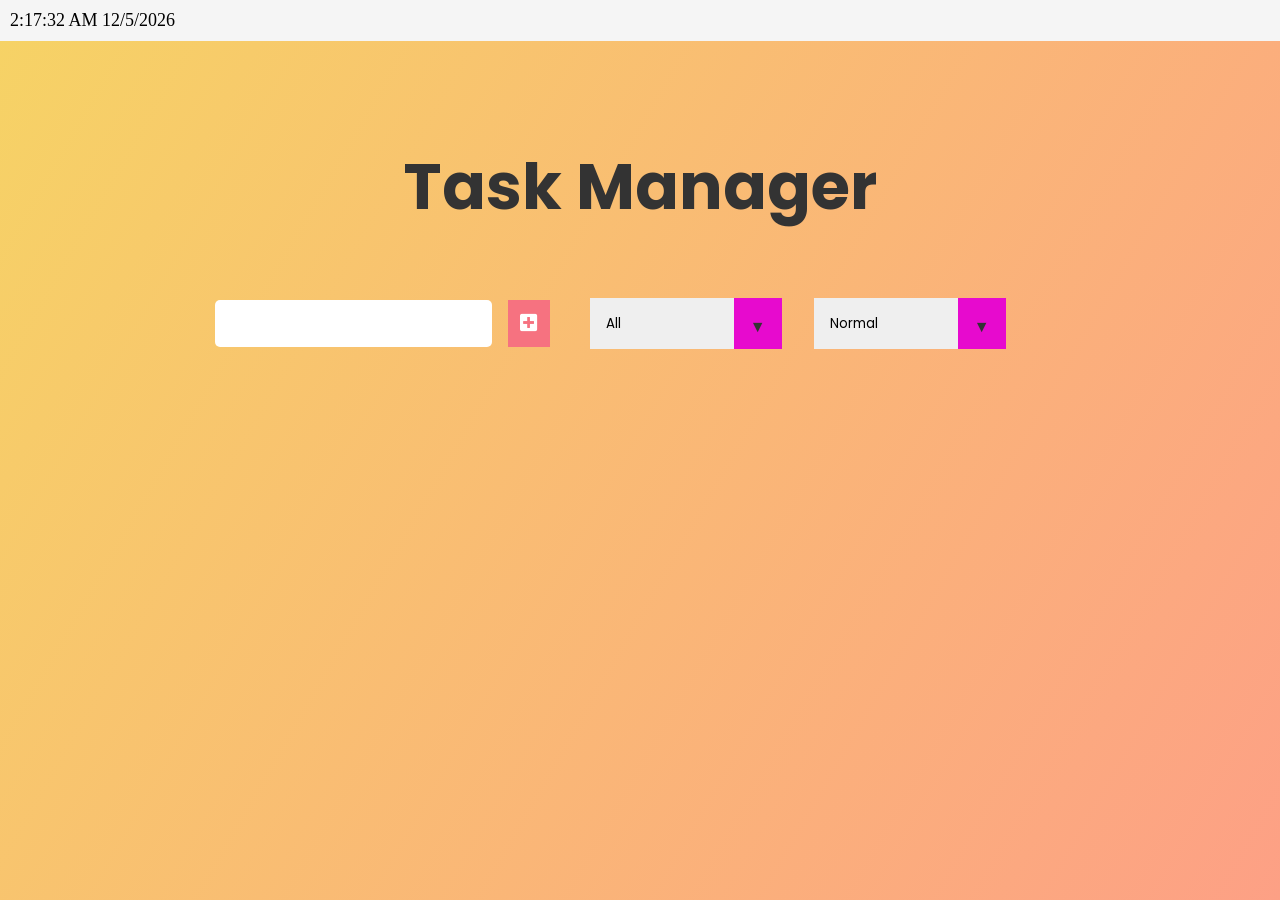
<file: index.html>
<!DOCTYPE html>
<html lang="en">

<head>
    <meta charset="UTF-8" />
    <meta name="viewport" content="width=device-width, initial-scale=1.0" />
    <title>Task Manager</title>

    <!-- Fonts -->
    <link href="https://fonts.googleapis.com/css?family=Poppins&display=swap" rel="stylesheet" />

    <!-- Icons -->
    <link rel="stylesheet" href="https://cdnjs.cloudflare.com/ajax/libs/font-awesome/5.12.1/css/all.min.css"
        integrity="sha256-mmgLkCYLUQbXn0B1SRqzHar6dCnv9oZFPEC1g1cwlkk=" crossorigin="anonymous" />

    <!-- External CSS Link -->
    <link rel="stylesheet" href="./styles.css" />
    <link rel="stylesheet" href="top_panel.html">
</head>

<body>
    <!-- Top Panel -->
    <iframe src="top_panel.html" style="width: 100%; height: 100px; border: none;"></iframe>
    <!-- Header Text -->
    <header>
        <h1>Task Manager</h1>
    </header>
    
    <!-- To-do Form -->
    <form>
        <div class="mainInput">
            <input type="text" class="todo-input" /> <!-- Element 1 -->

            <button class="todo-button" type="submit"> <!-- Element 2 -->
                <i class="fas fa-plus-square"></i>
            </button>
        </div>

        <!-- Prio Level -->
        <div class="prioInput">
            <div class="select">
                <select name="todos" class="filter-todo"> <!-- Element 3 -->
                    <option value="all">All</option>
                    <option value="completed">Completed</option>
                    <option value="uncompleted">Uncompleted</option>
                </select>
            </div>

            <div class="select">
                <select name="priority" class="filter-priority">
                    <option value="all">All Priorities</option>
                    <option value="low">Low</option>
                    <option value="normal" selected>Normal</option> <div class="todo normal"> </div.todo>    
                    <option value="high">High</option>
                </select>
            </div>
        </div>
    </form>

    <!-- List of To-dos -->
    <div class="todo-container">
        <ul class="todo-list"></ul>
    </div>

    <script src="./app.js"></script>
</body>

</html>

<!-- Forked of code-along project by OneCode Camp -->
<!-- by Yatt-code -->
</file>
<file: styles.css>
/* General Styling */
* {
  margin: 0;
  padding: 0;
  box-sizing: border-box;
}

body {
  /* Background */
  background-image: linear-gradient(120deg, #f6d365, #fda085);
  color: #333;
  font-family: "Poppins", sans-serif;
  min-height: 100vh; /* Viewport Height */
}

/* HEADER */
header {
  font-size: 2rem; /* Slightly larger header */
  padding: 2rem 0;
  text-align: center; /* Center the header text */
}

/* Form */
form {
  display: flex;
  justify-content: center;
  align-items: center;
  padding: 1rem;
  flex-wrap: wrap;
  
}

form .mainInput {
  display: flex;
  margin: 0 0.5rem;
  flex-direction: row;
  min-width: 300px;
}

form .prioInput {
  display: flex;
  margin: 0 0.5rem;
  flex-direction: row;
  min-width: 500px;
  
}

form input,
form button {
  padding: 0.75rem; /* Adjust padding for better spacing */
  font-size: 1.25rem; 
  border: none;
  margin: 0 0.5rem; /* Add margin between form elements */
}

form input {
  border-radius: 5px; /* Add rounded corners */
}

form button {
  background: #f67280; /* Different color for the button */
  color: white;
  cursor: pointer;
  transition: all 0.3s ease;
}

form button:hover {
  background: #c0392b; /* Darker shade on hover */
  box-shadow: 0 2px 5px rgba(0, 0, 0, 0.2); /* Add a shadow on hover */
}


/* TODO CONTAINER */
.todo-container {
  display: flex;
  justify-content: center;
  align-items: center;
  
}

.todo-list {
  min-width: 30%;
  list-style: none;
}
  



.todo {
  margin: 0.5rem;
  background: white;
  color: black;
  font-size: 1.125rem;
  display: flex;
  justify-content: space-between;
  align-items: center;
  transition: all 0.5s ease;
  padding: 1rem;
  border-radius: 5px; /* Add rounded corners */
  box-shadow: 0 2px 4px rgba(0, 0, 0, 0.1); /* Subtle shadow for depth */
}

.filter-todo,
.filter-priority {
  padding: 1rem;
  min-width: 3em;
}

.todo li {
  flex: 1;
}

/* BUTTONS */
.trash-btn,
.complete-btn {
  background: #fe4a49;
  color: white;
  border: none;
  padding: 1rem;
  cursor: pointer;
  font-size: 1rem;
}

.complete-btn {
  background-color: #06d6a0;
}

.todo-item {
  padding: 0rem 0.5rem;
}

.fa-trash,
.fa-check {
  pointer-events: none;
}

.completed {
  text-decoration: line-through;
  opacity: 0.5;
}

.fall {
  transform: translateY(8rem) rotateZ(20deg);
  opacity: 0;
}

.completed {
  text-decoration: line-through;
  opacity: 0.5;
}

/* CUSTOM SELECTOR */
/* Reset the stylings of the select/dropdown. */
select {
  -webkit-appearance: none;
  -moz-appearance: none;
  -ms-appearance: none;
  appearance: none;
  outline: 0;
  box-shadow: none;
  border: 0 !important;
  background-image: none;
}

/* Custom Select */
.select {
  margin: 1rem;
  position: relative;
  overflow: hidden;
}

select {
  color: #000000;
  font-family: "Poppins", sans-serif;
  cursor: pointer;
  width: 12rem;
  
}

/* Arrow */
.select::after {
  content: "\25BC";
  position: absolute;
  top: 0;
  right: 0;
  padding: 1rem;
  background: #e70ace;
  cursor: pointer;
  pointer-events: none;
}

.todo.low {
  border-left: 5px solid green;
}

.todo.normal {
  border-left: 5px solid blueviolet;
}

.todo.high {
  border-left: 5px solid red;
}

/* 
Forked of code-along project by OneCode Camp 
by Yatt-code 
*/
</file>
